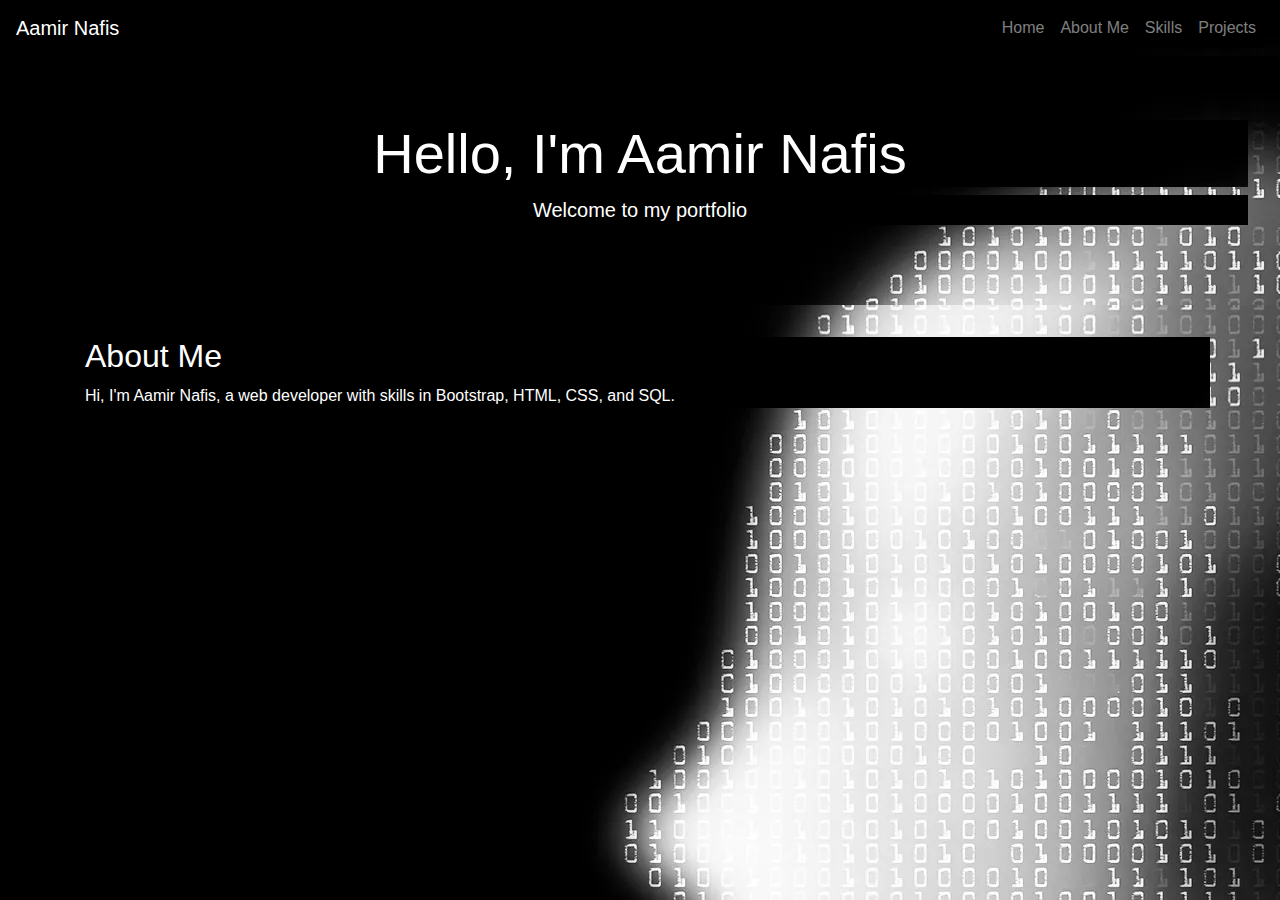
<file: index.html>
<!DOCTYPE html>
<html lang="en">
<head>
    <meta charset="UTF-8">
    <meta name="viewport" content="width=device-width, initial-scale=1.0">
    <title>Aamir Nafis Portfolio</title>
    <link rel="stylesheet" href="https://maxcdn.bootstrapcdn.com/bootstrap/4.5.2/css/bootstrap.min.css">
    <link rel="stylesheet" href="style.css">
</head>
<body>
    <nav class="navbar navbar-expand-lg navbar-dark bg-dark">
        <a class="navbar-brand" href="#">Aamir Nafis</a>
        <div class="collapse navbar-collapse">
            <ul class="navbar-nav ml-auto">
                <li class="nav-item"><a class="nav-link" href="index.html">Home</a></li>
                <li class="nav-item"><a class="nav-link" href="about.html">About Me</a></li>
                <li class="nav-item"><a class="nav-link" href="skills.html">Skills</a></li>
                <li class="nav-item"><a class="nav-link" href="projects.html">Projects</a></li>
            </ul>
        </div>
    </nav>

    <header class="jumbotron text-center">
        <h1 class="display-4">Hello, I'm Aamir Nafis</h1>
        <p class="lead">Welcome to my portfolio</p>
    </header>

    <div class="container">
        <section>
            <h2>About Me</h2>
            <p>Hi, I'm Aamir Nafis, a web developer with skills in Bootstrap, HTML, CSS, and SQL.</p>
        </section>
    </div>

    <script src="https://code.jquery.com/jquery-3.5.1.slim.min.js"></script>
    <script src="https://cdn.jsdelivr.net/npm/@popperjs/core@2.5.2/dist/umd/popper.min.js"></script>
    <script src="https://maxcdn.bootstrapcdn.com/bootstrap/4.5.2/js/bootstrap.min.js"></script>
</body>
</html>
</file>
<file: style.css>
*{
    color: white;
    background-image: url(AI-Coding.webp);
}
</file>
